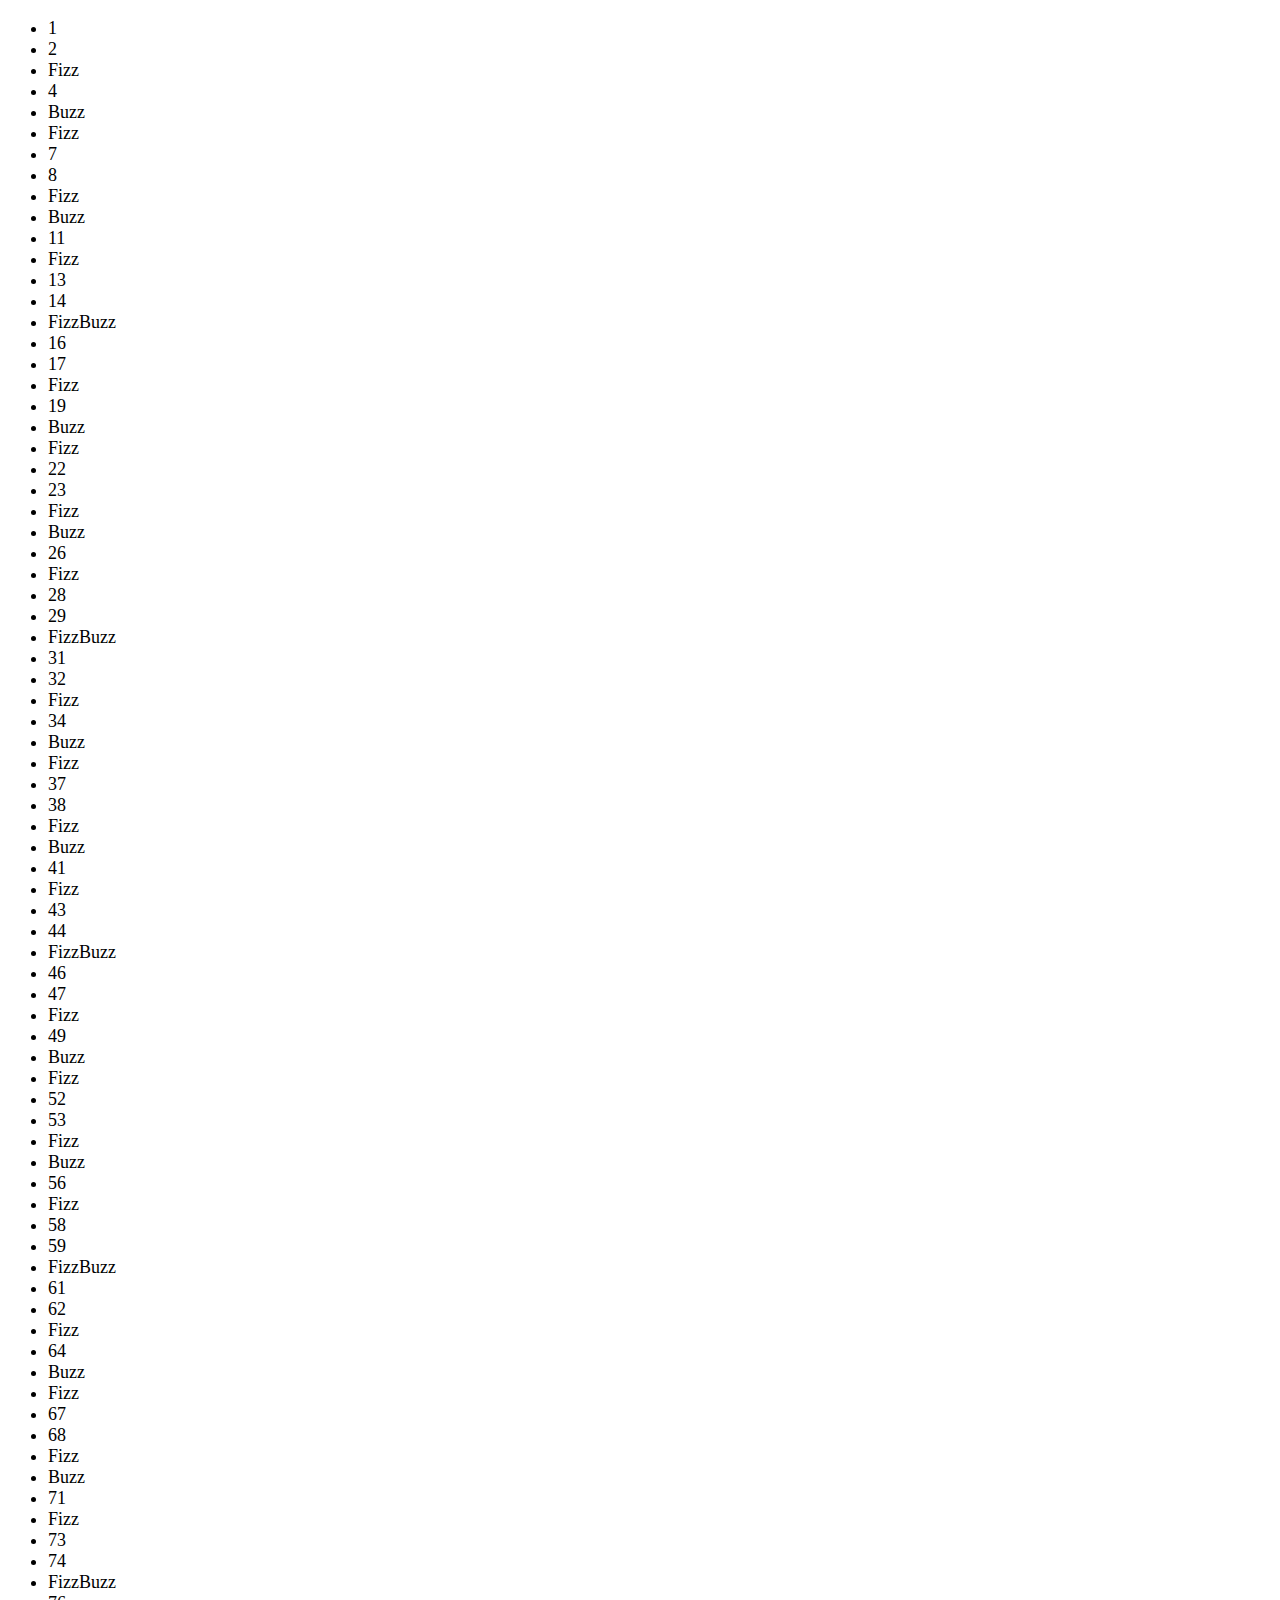
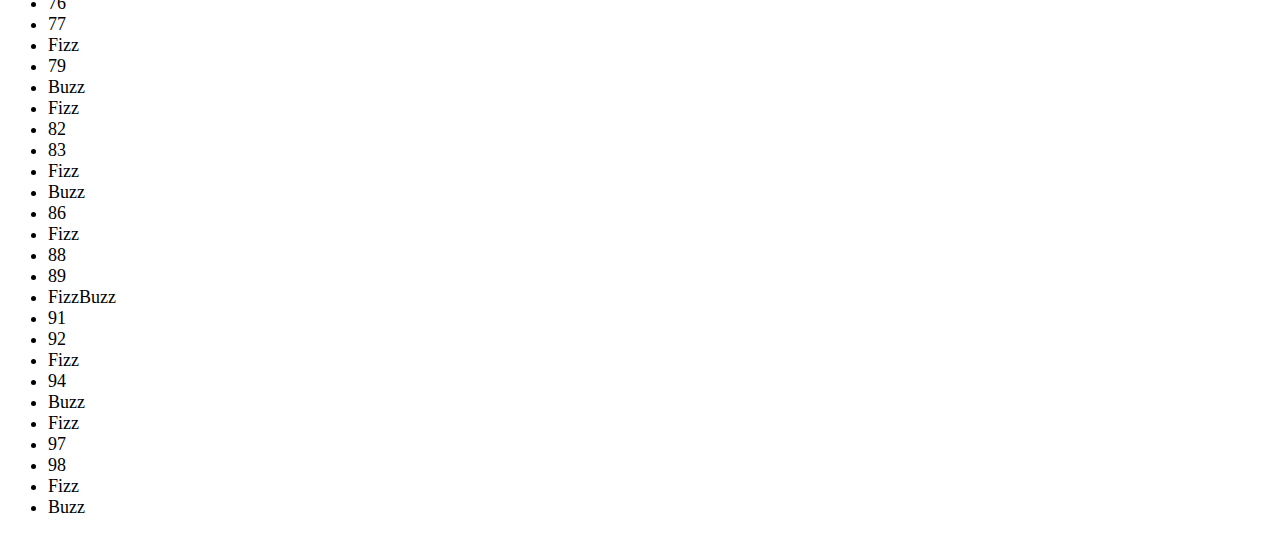
<file: index.html>
<!DOCTYPE html>
<html lang="en" dir="ltr">
  <head>
    <meta charset="utf-8">
    <title>FizzBuzz</title>
  </head>
  <body>
      <ul id="fizzbuzz-results" style="font-size:18px">

      </ul>


    <script src="main.js" charset="utf-8"></script>
  </body>
</html>
</file>
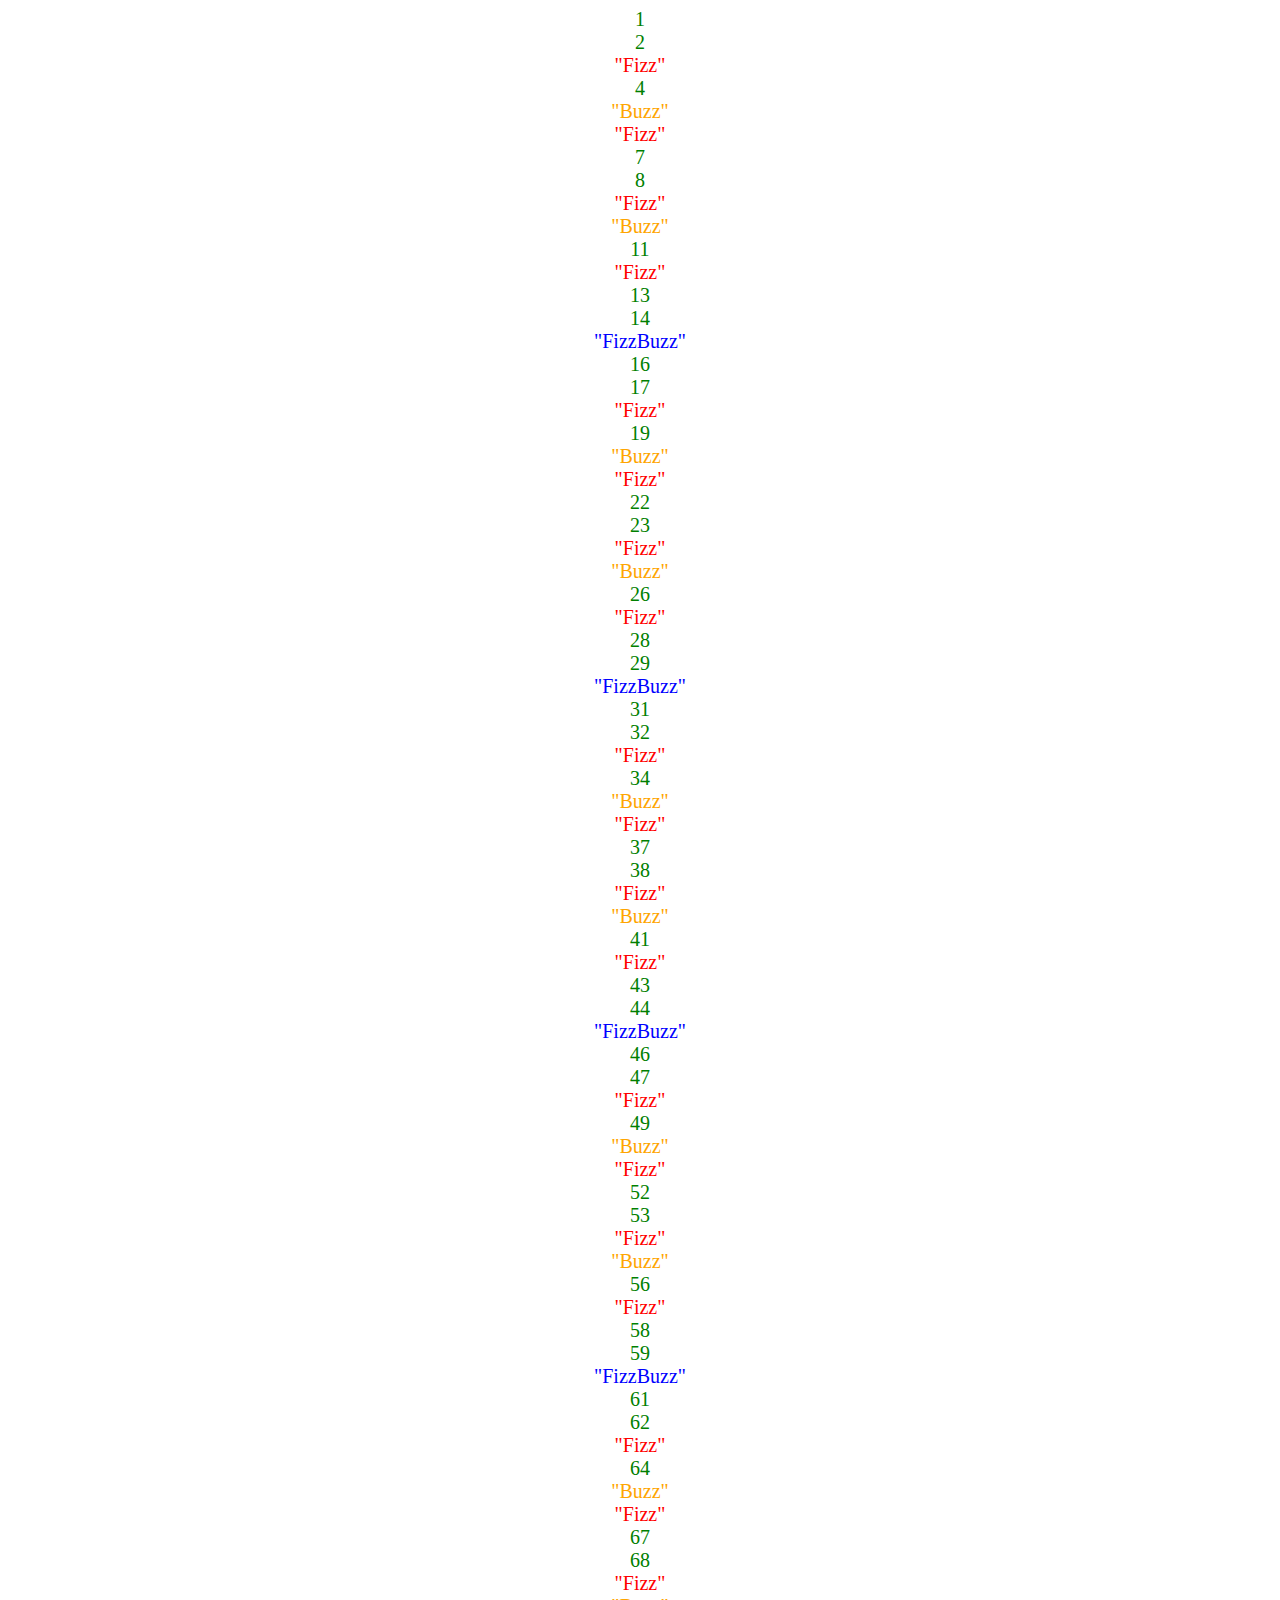
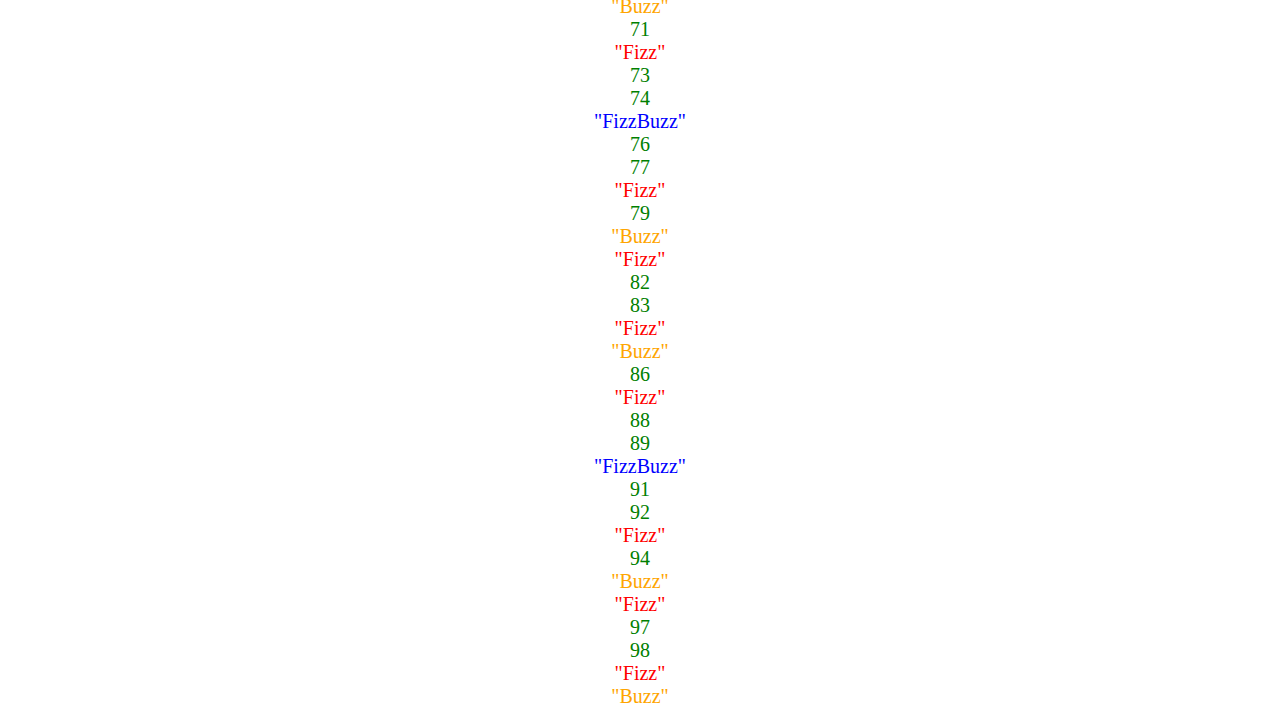
<file: Bonus/index.html>
<!DOCTYPE html>
<html lang="en" dir="ltr">
  <head>
    <meta charset="utf-8">
    <link rel="stylesheet" href="style.css">
    <title>FizzBuzz</title>
  </head>
  <body>
      <div id="fizzbuzz-results">

      </div>


    <script src="main.js" charset="utf-8"></script>
  </body>
</html>
</file>
<file: Bonus/style.css>
#fizzbuzz-results {
  width: 40%;
  margin: auto;
  display: flex;
  flex-direction: column;
  align-items: center;
  font-size: 20px;
}
.blue {
  color: blue;
}
.red {
  color: red;
}
.green {
  color: green;
}
.orange {
  color: orange;
}
</file>
